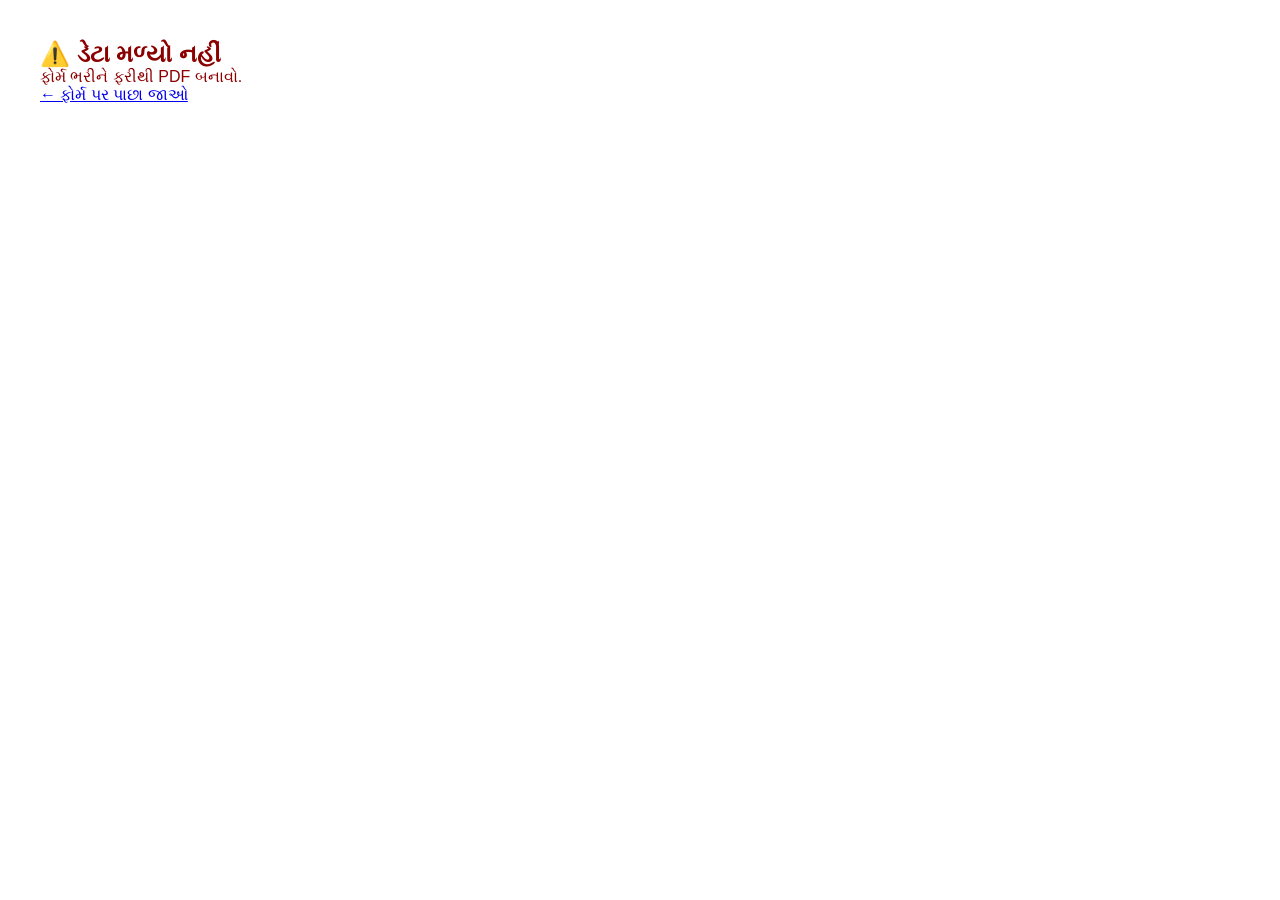
<file: print.html>
<!DOCTYPE html>
<html lang="gu">
<head>
  <meta charset="UTF-8">
  <title>Sabha PDF</title>
  <link rel="preconnect" href="https://fonts.googleapis.com">
  <link rel="preconnect" href="https://fonts.gstatic.com" crossorigin>
  <link href="https://fonts.googleapis.com/css2?family=Noto+Sans+Gujarati:wght@400;600;700&display=swap" rel="stylesheet">
  <style>
    /* ── Base ── */
    * { box-sizing: border-box; margin: 0; padding: 0; }

    body {
      font-family: 'Noto Sans Gujarati', 'Noto Sans', sans-serif;
      background: #fff;
      color: #1a1a1a;
      padding: 0;
    }

    /* ── Screen wrapper ── */
    .page-wrap {
      max-width: 800px;
      margin: 0 auto;
      padding: 20px 24px 40px;
    }

    /* ── Top bar (no-print) ── */
    .top-bar {
      background: #8B0000;
      color: #fff;
      padding: 10px 20px;
      display: flex;
      align-items: center;
      justify-content: space-between;
      font-size: 13px;
    }
    .top-bar a {
      color: #ffd0d0;
      text-decoration: none;
      font-size: 12px;
    }
    .print-btn {
      background: #fff;
      color: #8B0000;
      border: none;
      border-radius: 5px;
      padding: 6px 14px;
      font-size: 13px;
      font-weight: 700;
      cursor: pointer;
      font-family: inherit;
    }
    .print-btn:hover { background: #f5e8e8; }

    /* ── Sabha Document ── */
    .sabha-doc {
      padding: 14px 10px 20px;
    }

    /* Organization title */
    .sabha-title-block {
      text-align: center;
      margin-bottom: 8px;
    }
    .sabha-org-name {
      font-size: 20px;
      font-weight: 700;
      color: #8B0000;
      line-height: 1.3;
    }
    .sabha-org-subtitle {
      font-size: 15px;
      font-weight: 700;
      color: #1a1a1a;
      margin-top: 2px;
    }

    /* Date / Time line */
    .sabha-meta {
      display: grid;
      grid-template-columns: auto 1fr;
      gap: 0 6px;
      margin: 8px 0 10px;
      font-size: 13px;
      font-weight: 600;
    }
    .sabha-meta-key  { white-space: nowrap; }
    .sabha-meta-val  { }

    /* Main table */
    .sabha-table {
      width: 100%;
      border-collapse: collapse;
      border: 1.5px solid #888;
      font-size: 12px;
      table-layout: fixed;
    }

    /* Column widths */
    .col-kram  { width: 6%; }
    .col-time  { width: 18%; }
    .col-kary  { width: 13%; }
    .col-vigat { width: 46%; }
    .col-nam   { width: 17%; }

    /* Header row */
    .sabha-table thead .header-row th {
      background: #8B0000;
      color: #ffffff;
      font-weight: 700;
      padding: 7px 5px;
      text-align: center;
      border: 1px solid #7a0000;
      font-size: 12px;
    }

    /* Sabha Kram merged row */
    .kram-merged-row td {
      text-align: center;
      font-weight: 700;
      font-size: 13px;
      padding: 6px 5px;
      background: #fff8f0;
      border: 1px solid #ccc;
      color: #1a1a1a;
    }

    /* Body rows */
    .sabha-table tbody tr td {
      padding: 6px 5px;
      vertical-align: top;
      border: 1px solid #bbb;
      line-height: 1.55;
    }

    .row-even td { background: #ffffff; }
    .row-odd  td { background: #fdf8f3; }

    /* Column-specific styles */
    .td-kram {
      text-align: center;
      font-weight: 700;
      font-size: 13px;
      vertical-align: middle !important;
    }
    .td-time {
      text-align: center;
      color: #8B0000;
      font-weight: 600;
      font-size: 11.5px;
      vertical-align: middle !important;
    }
    .td-karyakram {
      color: #8B0000;
      font-weight: 700;
      font-size: 12px;
      text-align: center;
      vertical-align: middle !important;
    }
    .td-vigat {
      font-size: 11.5px;
      line-height: 1.6;
    }
    .td-nam {
      font-size: 11.5px;
      text-align: center;
      vertical-align: middle !important;
    }

    /* Footer row */
    .footer-row td {
      border: 1.5px solid #888;
      padding: 7px 8px;
      font-size: 12px;
      background: #fff;
    }
    .footer-label {
      font-weight: 700;
      text-align: center;
    }
    .footer-pravakta {
      font-weight: 600;
      color: #8B0000;
    }
    .footer-note-text {
      color: #555;
      font-size: 11px;
    }

    /* Brahmavidhya section */
    .bv-section {
      margin-top: 14px;
      border: 1.5px solid #c8a060;
      border-radius: 8px;
      background: #fff9ee;
      padding: 10px 12px;
      text-align: center;
    }
    .bv-label {
      font-size: 14px;
      font-weight: 700;
      color: #8B0000;
      margin-bottom: 8px;
    }
    .bv-img {
      max-width: 100%;
      max-height: 220px;
      border-radius: 6px;
      display: block;
      margin: 0 auto;
    }
    .bv-placeholder {
      font-size: 13px;
      color: #888;
      padding: 20px;
    }

    /* ── PRINT STYLES ────────────────────────── */
    @media print {
      @page {
        size: A4 portrait;
        margin: 12mm 12mm 12mm 12mm;
      }

      html, body { background: #fff !important; }

      .top-bar { display: none !important; }

      .page-wrap { max-width: 100%; padding: 0; }

      .sabha-doc { padding: 0; }

      .sabha-org-name    { font-size: 18pt; }
      .sabha-org-subtitle{ font-size: 13pt; }
      .sabha-meta        { font-size: 11pt; }

      .sabha-table { font-size: 9.5pt; border: 1.5pt solid #888; }

      .sabha-table thead .header-row th { font-size: 10pt; padding: 5pt 4pt; }

      .sabha-table tbody tr td { padding: 4pt 4pt; }

      .kram-merged-row td { font-size: 11pt; padding: 5pt; }

      .td-kram       { font-size: 11pt; }
      .td-time       { font-size: 9pt;  }
      .td-karyakram  { font-size: 10pt; }
      .td-vigat      { font-size: 9pt;  }
      .td-nam        { font-size: 9pt;  }

      .bv-img { max-height: 160px; }

      .sabha-table { page-break-inside: avoid; }
    }
  </style>
</head>
<body>

<!-- Top bar (hidden when printing) -->
<div class="top-bar no-print">
  <div>
    <a href="index.html">← ફોર્મ પર પાછા જાઓ</a>
    &nbsp;&nbsp;|&nbsp;&nbsp;
    ફાઇલ: <strong id="pdf-filename">Sabha.pdf</strong>
    &nbsp;(Print dialog → Save as PDF)
  </div>
  <button class="print-btn" onclick="window.print()">🖨 Print / Save PDF</button>
</div>

<div class="page-wrap">
<div class="sabha-doc">

  <!-- ── Title ── -->
  <div class="sabha-title-block">
    <div class="sabha-org-name"    id="org-name"></div>
    <div class="sabha-org-subtitle" id="org-subtitle"></div>
  </div>

  <!-- ── Meta ── -->
  <div class="sabha-meta">
    <span class="sabha-meta-key">સભા કાર્યક્રમ</span>
    <span class="sabha-meta-val" id="sabha-date-val"></span>
    <span class="sabha-meta-key">સભા સમય</span>
    <span class="sabha-meta-val" id="sabha-time-val"></span>
  </div>

  <!-- ── Main Table ── -->
  <table class="sabha-table">
    <colgroup>
      <col class="col-kram">
      <col class="col-time">
      <col class="col-kary">
      <col class="col-vigat">
      <col class="col-nam">
    </colgroup>
    <thead>
      <tr class="header-row">
        <th>ક્રમ</th>
        <th>સમય</th>
        <th>કાર્યક્રમ</th>
        <th>વિગત</th>
        <th>નામ(રજૂઆત)</th>
      </tr>
      <tr class="kram-merged-row">
        <td colspan="5" id="sabha-kram-cell"></td>
      </tr>
    </thead>
    <tbody id="sabha-tbody">
      <!-- Rows injected by generator.js -->
    </tbody>
    <tfoot>
      <tr class="footer-row">
        <td colspan="2" class="footer-label">સભા સંચાલન પ્રવક્તા</td>
        <td colspan="3">
          <span class="footer-pravakta" id="pravakta-val"></span>
          <br>
          <span class="footer-note-text" id="footer-note"></span>
        </td>
      </tr>
    </tfoot>
  </table>

  <!-- ── Brahmavidhya ── -->
  <div class="bv-section">
    <div class="bv-label" id="bv-label"></div>
    <img id="bv-img" class="bv-img" src="" alt="Brahmavidhya Path" style="display:none">
    <div class="bv-placeholder" id="bv-placeholder">
      (ઇમેજ images/ ફોલ્ડરમાં ઉમેરો — config.json જુઓ)
    </div>
  </div>

</div><!-- end .sabha-doc -->
</div><!-- end .page-wrap -->

<script src="js/generator.js"></script>
</body>
</html>
</file>
